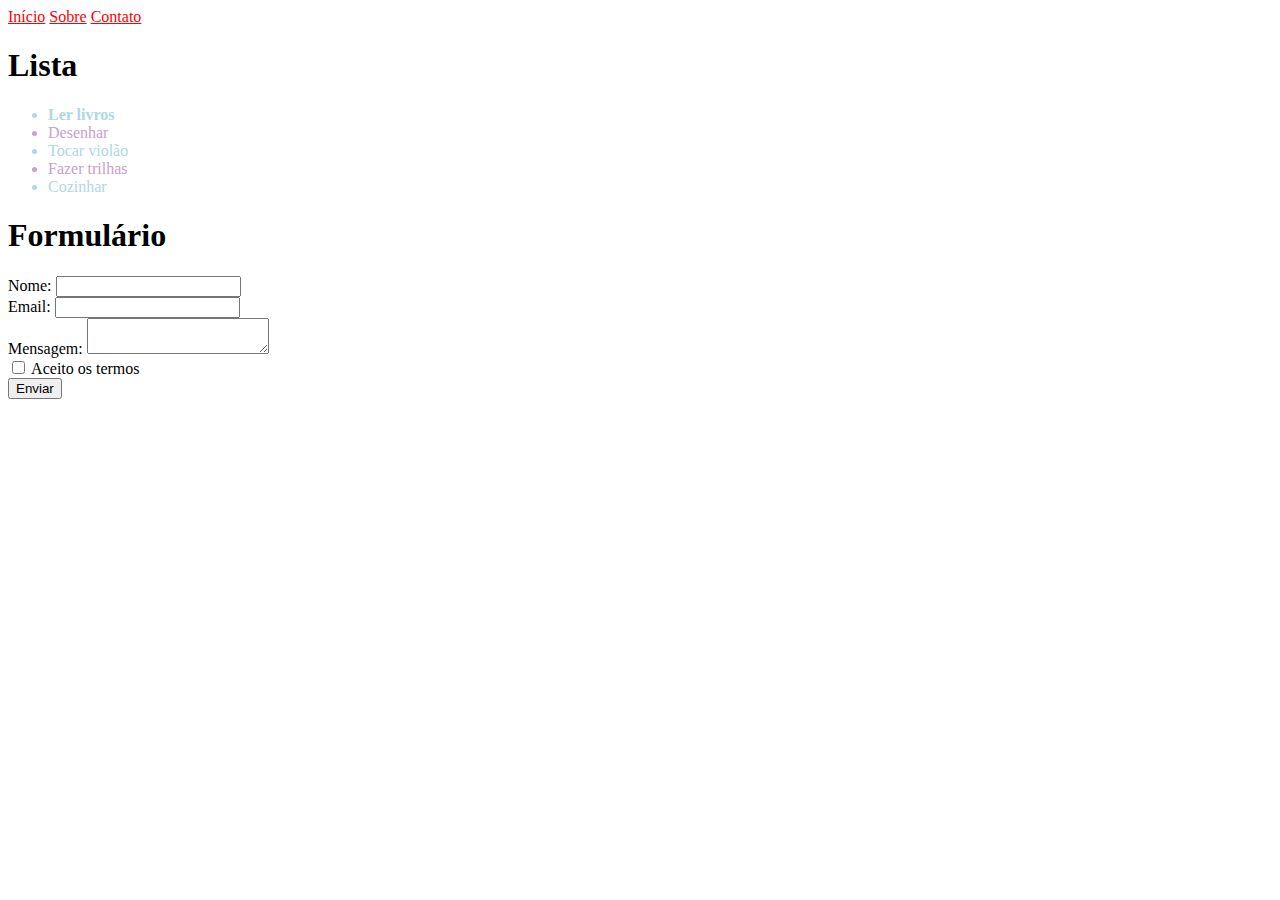
<file: index.html>
<!DOCTYPE html>
<html>
    <head>
        <title>Aula 09</title>
        <meta charset="UTF-8">
        <link rel="stylesheet" href="style.css">
    </head>
    <body>
        <nav>
            <a href="#home">Início</a>
            <a href="#sobre">Sobre</a>
            <a href="#contato">Contato</a>
        </nav>

        <h1> Lista </h1>

        <ul>
            <li>Ler livros</li>
            <li>Desenhar</li>
            <li>Tocar violão</li>
            <li>Fazer trilhas</li>
            <li>Cozinhar</li>
        </ul>

        <h1>Formulário</h1>

        <form>
            <label>Nome: <input type="text" required></label><br>
            <label>Email: <input type="email" required></label><br>
            <label>Mensagem: <textarea required></textarea></label><br>
            <label><input type="checkbox"> Aceito os termos</label><br>
            <button type="submit">Enviar</button>
        </form>
    </body>
</html>
</file>
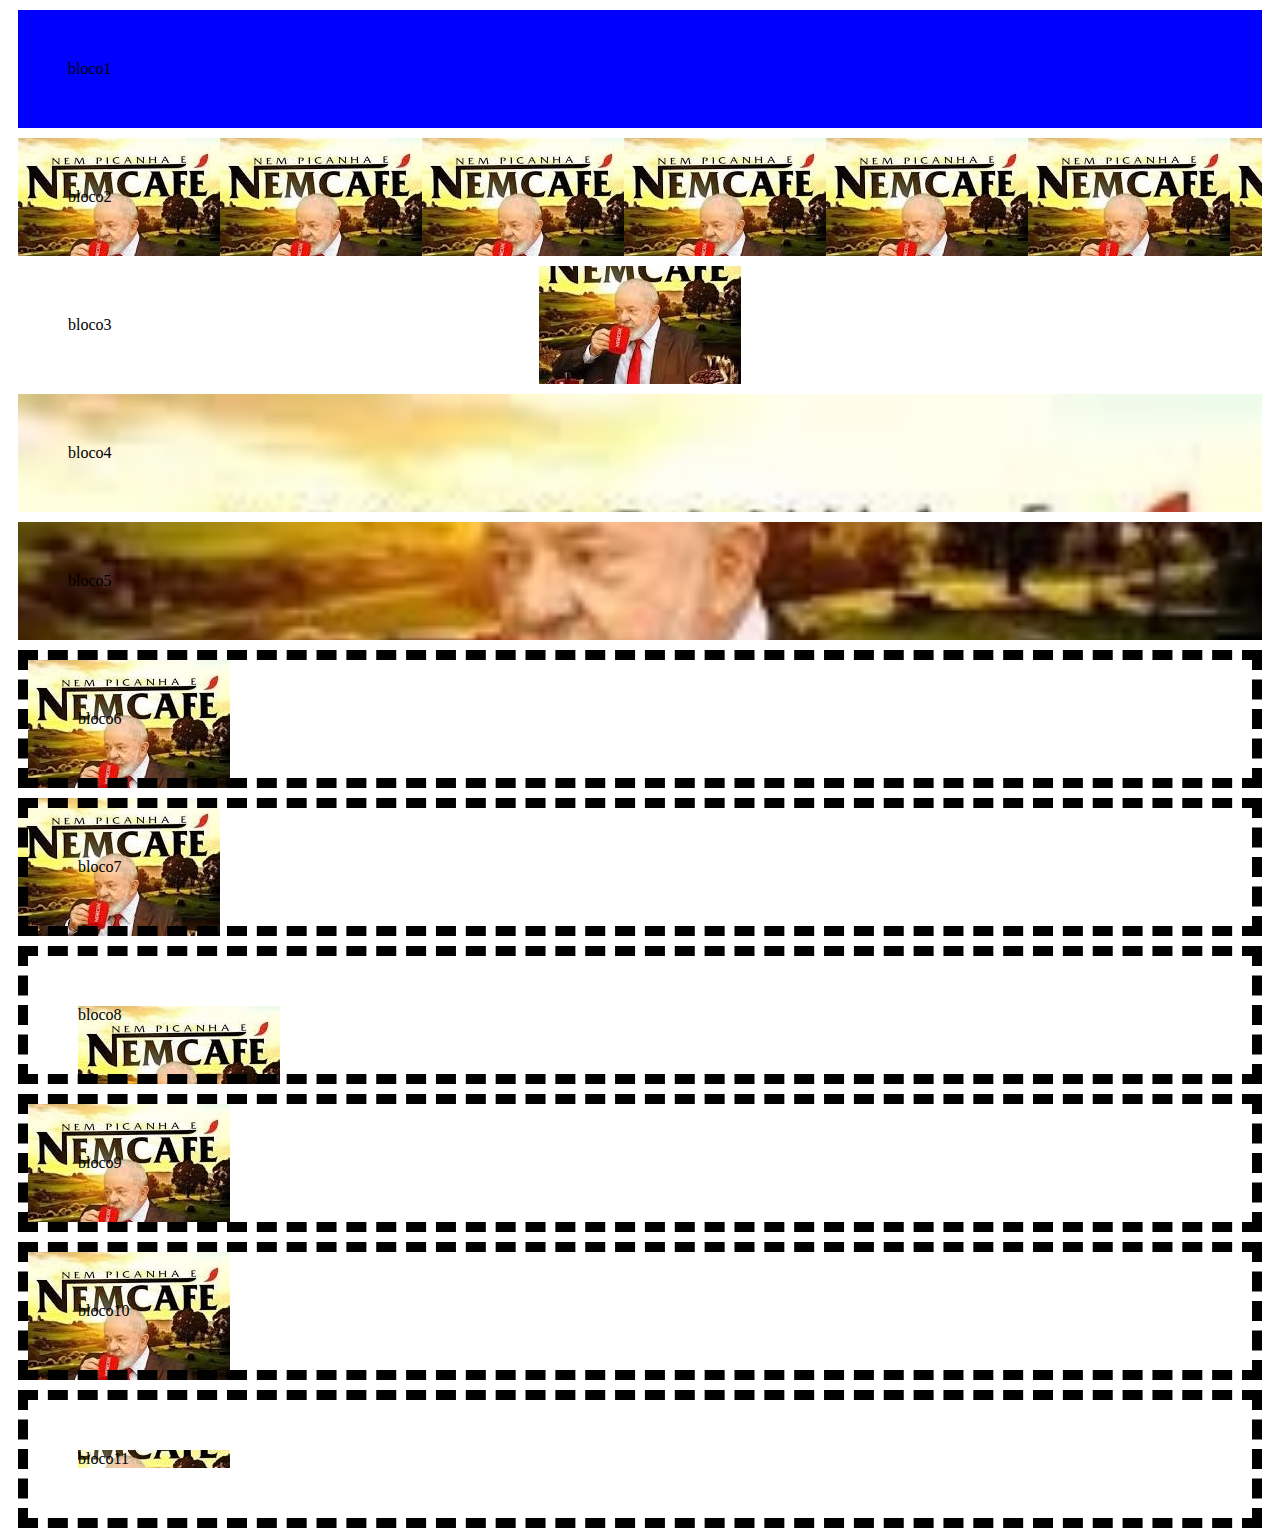
<file: Aula 02 # Trimestre/index.html>
<!DOCTYPE html>
<html lang="en">
<head>
    <meta charset="UTF-8">
    <meta name="viewport" content="width=device-width, initial-scale=1.0">
    <link rel="stylesheet" href="style.css">
    <title>Document</title>
</head>
<body>
    <div id="bloco1">bloco1</div>
    <div id="bloco2">bloco2</div>
    <div id="bloco3">bloco3</div>
    <div id="bloco4">bloco4</div>
    <div id="bloco5">bloco5</div>
    <div id="bloco6" class="borda">bloco6</div>
    <div id="bloco7" class="borda">bloco7</div>
    <div id="bloco8" class="borda">bloco8</div>
    <div id="bloco9" class="borda">bloco9</div>
    <div id="bloco10" class="borda">bloco10</div>
    <div id="bloco11" class="borda">bloco11</div>
    <div id="bloco12">bloco12</div>
</body>
</html>
</file>
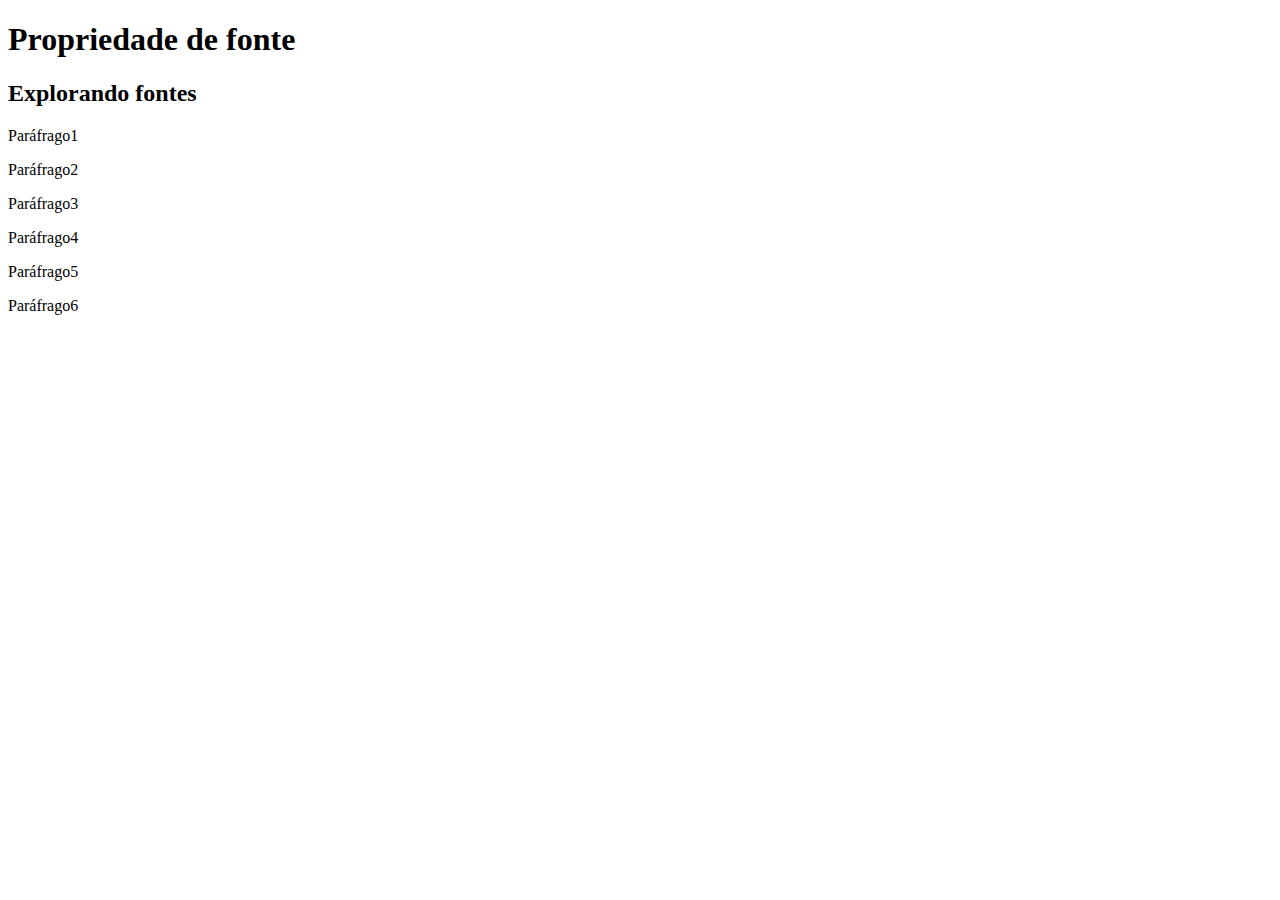
<file: Aula 04 3 Trimestre/index.html>
<!DOCTYPE html>
<html lang="en">
<head>
    <meta charset="UTF-8">
    <meta name="viewport" content="width=device-width, initial-scale=1.0">
    <link rel="stylesheet" href="style.css">
    <title>Document</title>
</head>
<body>
    <h1> Propriedade de fonte </h1>
    <h2>Explorando fontes </h2>
    <p id="p1"> Paráfrago1 </p>
    <p id="p2"> Paráfrago2 </p>
    <p id="p3"> Paráfrago3 </p>
    <p id="p4"> Paráfrago4 </p>
    <p id="p5"> Paráfrago5</p>
    <div>
        <p> Paráfrago6 </p>
    </div>
</body>
</html>
</file>
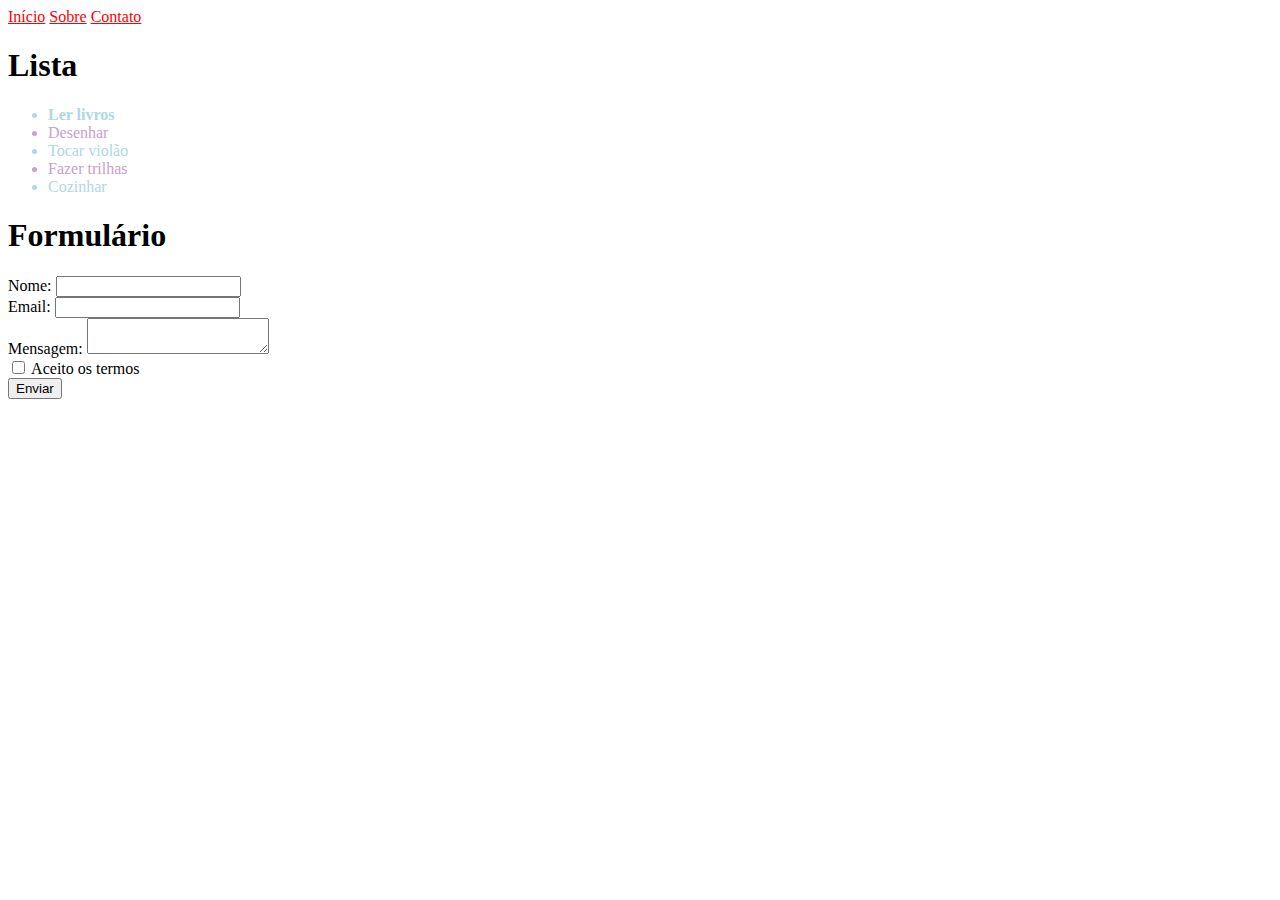
<file: aula09/index.html>
<!DOCTYPE html>
<html>
    <head>
        <title>Aula 09</title>
        <meta charset="UTF-8">
        <link rel="stylesheet" href="style.css">
    </head>
    <body>
        <nav>
            <a href="#home">Início</a>
            <a href="#sobre">Sobre</a>
            <a href="#contato">Contato</a>
        </nav>

        <h1> Lista </h1>

        <ul>
            <li>Ler livros</li>
            <li>Desenhar</li>
            <li>Tocar violão</li>
            <li>Fazer trilhas</li>
            <li>Cozinhar</li>
        </ul>

        <h1>Formulário</h1>

        <form>
            <label>Nome: <input type="text" required></label><br>
            <label>Email: <input type="email" required></label><br>
            <label>Mensagem: <textarea required></textarea></label><br>
            <label><input type="checkbox"> Aceito os termos</label><br>
            <button type="submit">Enviar</button>
        </form>
    </body>
</html>
</file>
<file: style.css>
a {
    color: red;
}
a:hover {
    color: blue;
}
a:visited {
    color: green;
}
a:focus {
    color: orange;
}
li:first-child {
    font-weight: bold;
}
li:last-child {
    color: green;
}
li:nth-child(odd) {
    color: lightblue;
}
li:nth-child(even) {
    color: #c8a2c8;
}
</file>
<file: Aula 02 # Trimestre/style.css>
div {
    padding: 50px;
    margin: 10px;
}

.borda{
    border: 10px dashed black;
}

#bloco1{
    background-color: blue;
}

#bloco2{
    background-image: url(img/ladrao.jpg); 
    background-repeat: repeat;
}

#bloco3{
    background-image: url(img/ladrao.jpg); 
    background-position: center;
    background-repeat: no-repeat;
}

#bloco4{
    background-image: url(img/ladrao.jpg); 
    background-size: cover;
    
}

#bloco5{
    background-image: url(img/ladrao.jpg);
    background-size: cover;
    background-attachment: fixed;
}

#bloco6{
    background-image: url(img/ladrao.jpg); 
    background-repeat: no-repeat;
    background-origin: padding-box;
}

#bloco7{
    background-image: url(img/ladrao.jpg); 
    background-repeat: no-repeat;
    background-origin: border-box;
}

#bloco8{
    background-image: url(img/ladrao.jpg); 
    background-repeat: no-repeat;
    background-origin: content-box;
}

#bloco9{
    background-image: url(img/ladrao.jpg); 
    background-repeat: no-repeat;
    background-clip: padding-box;
    
}

#bloco10{
    background-image: url(img/ladrao.jpg); 
    background-repeat: no-repeat;
    background-clip: border-box;
}

#bloco11{
    background-image: url(img/ladrao.jpg); 
    background-repeat: no-repeat;
    background-clip: content-box;
}

#bloco12{
    background-image: url(img/ladrao.jpg); position: fixed; width: 20px;
}
</file>
<file: Aula 04 3 Trimestre/style.css>

</file>
<file: aula09/style.css>
a {
    color: red;
}
a:hover {
    color: blue;
}
a:visited {
    color: green;
}
a:focus {
    color: orange;
}
li:first-child {
    font-weight: bold;
}
li:last-child {
    color: green;
}
li:nth-child(odd) {
    color: lightblue;
}
li:nth-child(even) {
    color: #c8a2c8;
}
</file>
